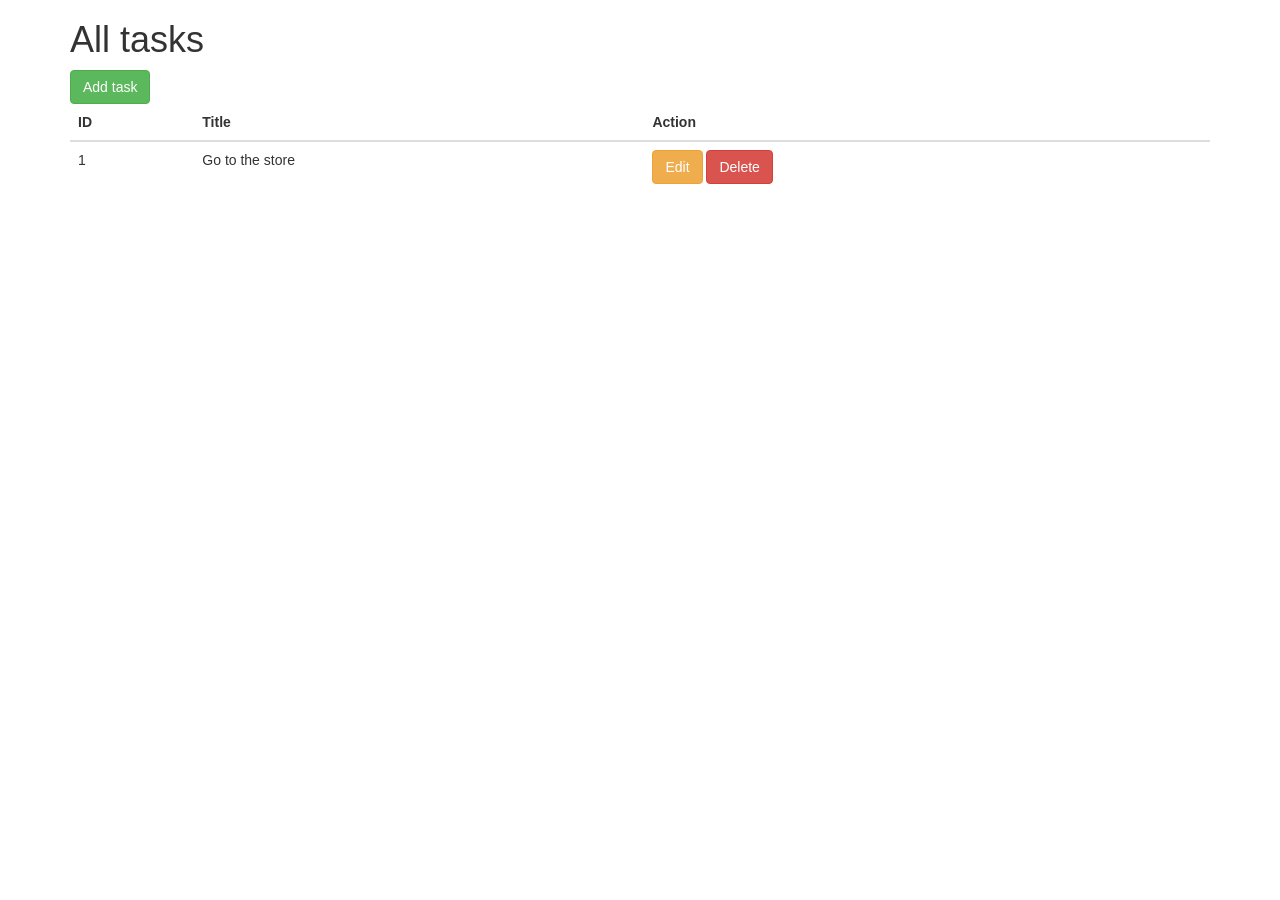
<file: Tasks1/index.html>
<!DOCTYPE html>
<html lang="en">
<head>
    <link rel = "stylesheet" href = "https://stackpath.bootstrapcdn.com/bootstrap/3.3.7/css/bootstrap.min.css">
</head>
<body>
<div class="container">
    <div class="row">
        <div class="col-md-12">
            <h1> All tasks </h1>
             <a href="#" class="btn btn-success"> Add task</a>
            <table class="table">
                <thead>
                    <tr>
                        <th>ID</th>
                        <th>Title</th>
                        <th>Action</th>
                    </tr>
                </thead>
                <tbody>
                    <tr>
                        <td>1</td>
                        <td>Go to the store</td>
                        <td>
                            <a href="#" class="btn btn-warning">
                                Edit
                            </a>
                            <a href="#" class="btn btn-danger">
                                Delete
                            </a>
                        </td>
                    </tr>
                </tbody>
            </table>
        </div>
    </div>
</div>
</body>
</html>
</file>
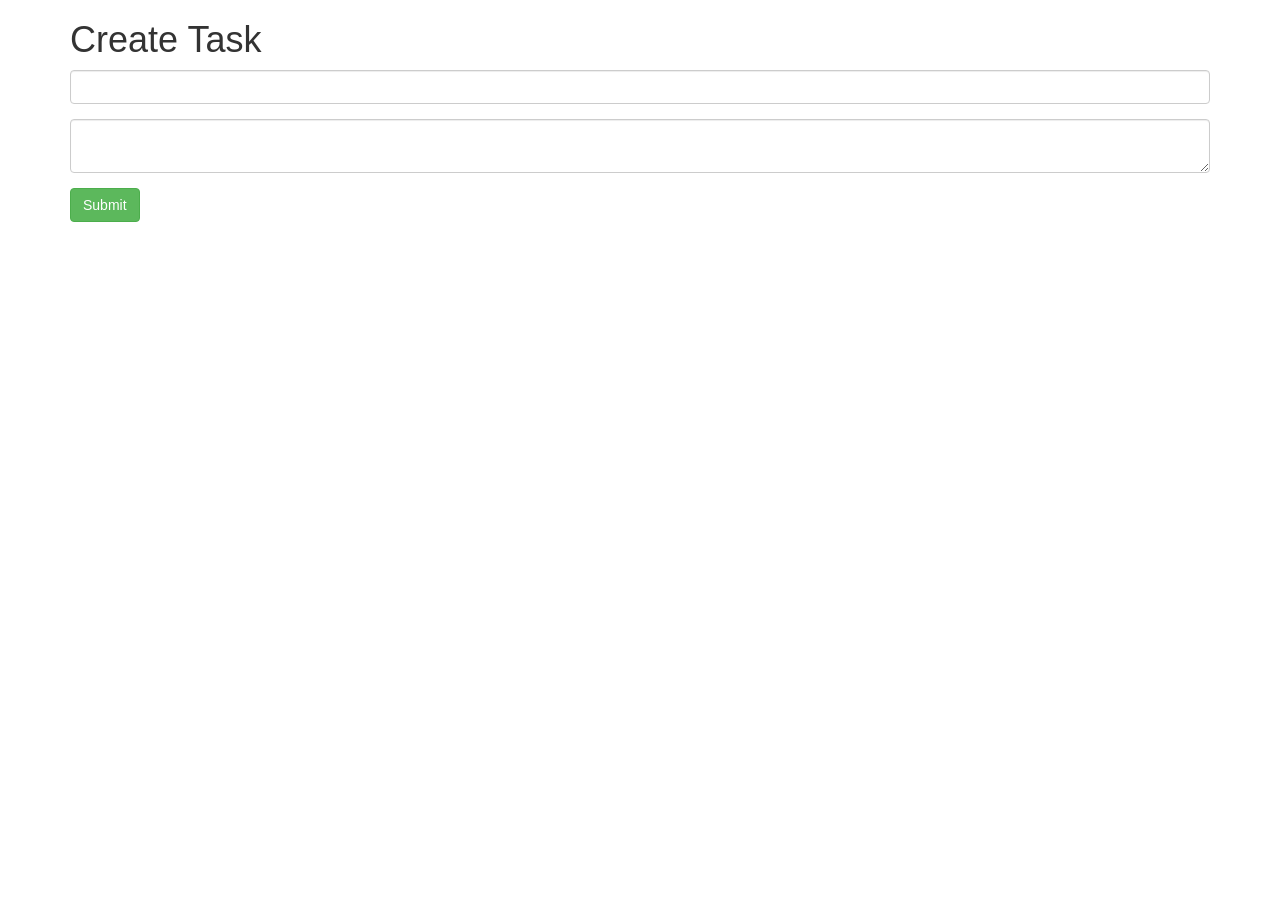
<file: Tasks1/create.html>
<!doctype html>
<html lang="en">
<head>
    <link rel="stylesheet" href="https://stackpath.bootstrapcdn.com/bootstrap/3.3.7/css/bootstrap.min.css">
</head>
<body>
<div class="container">
    <div class="row">
        <div class="col-md-12">
            <h1>Create Task</h1>
            <form action="">

                <div class="form-group">
                    <input type="text" class="form-control" name="title">
                </div>

                <div class="form-group">
                    <textarea name="content" class="form-control"></textarea>
                </div>

                <div class="form-group">
                    <button class="btn btn-success" type="submit">Submit</button>
                </div>
            </form>
        </div>
    </div>
</div>
</body>
</html>
</file>
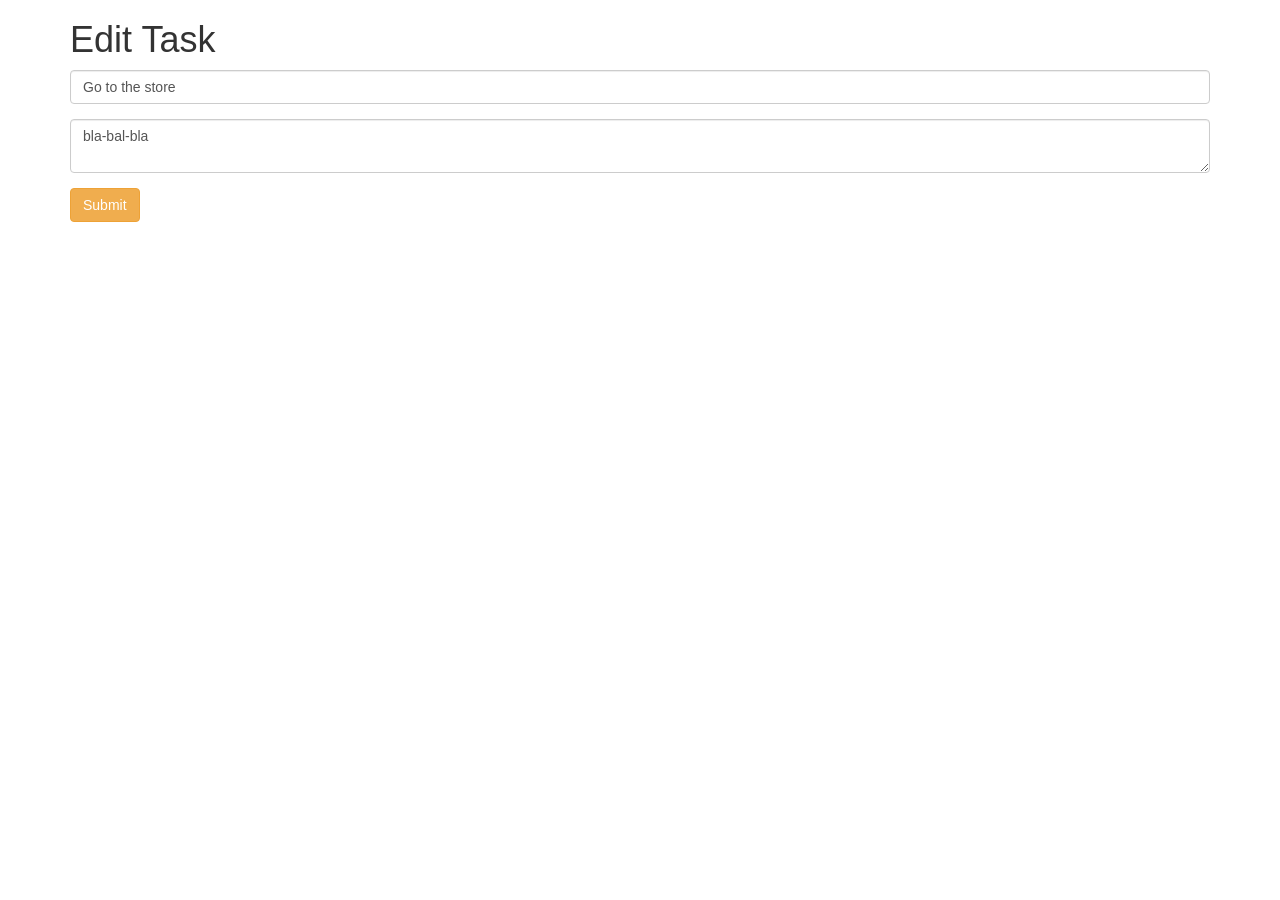
<file: Tasks1/edit.html>
<!doctype html>
<html lang="en">
<head>
    <link rel="stylesheet" href="https://stackpath.bootstrapcdn.com/bootstrap/3.3.7/css/bootstrap.min.css">
</head>
<body>
<div class="container">
    <div class="row">
        <div class="col-md-12">
            <h1>Edit Task</h1>
            <form action="">
                   
                <div class="form-group">
                    <input type="text" class="form-control" value="Go to the store">
                </div>

                <div class="form-group">
                    <textarea name="content" class="form-control">bla-bal-bla</textarea>
                </div>

                <div class="form-group">
                    <button class="btn btn-warning" type="submit">Submit</button>
                </div>
            </form>
        </div>
    </div>
</div>
</body>
</html>
</file>
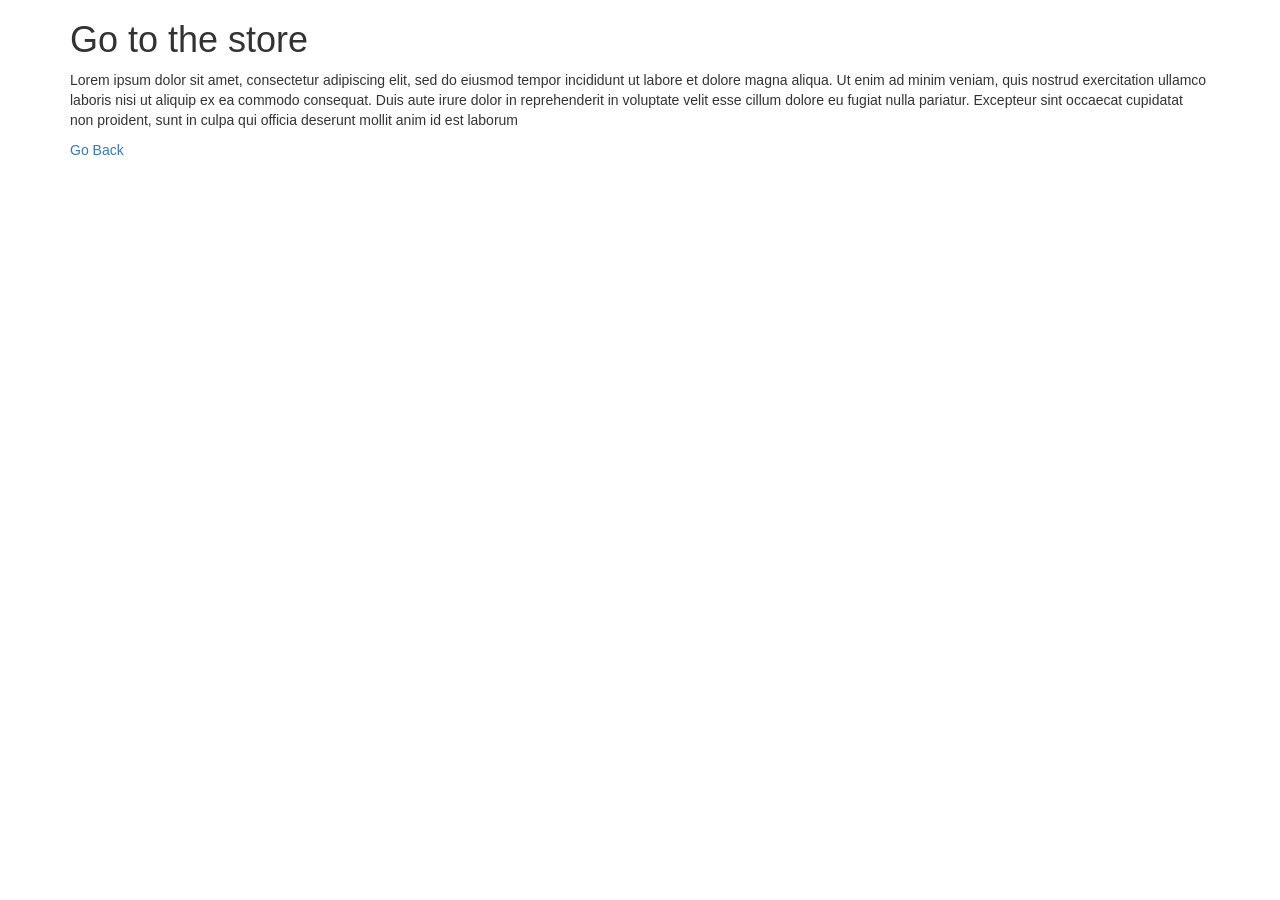
<file: Tasks1/show.html>
<!doctype html>
<html lang="en">
<head>
    <link rel="stylesheet" href="https://stackpath.bootstrapcdn.com/bootstrap/3.3.7/css/bootstrap.min.css">
</head>
<body>
<div class="container">
    <div class="row">
        <div class="col-md-12">
            <h1>Go to the store</h1>
            <p>
                Lorem ipsum dolor sit amet, consectetur adipiscing elit, sed do eiusmod tempor incididunt ut labore et dolore magna aliqua. Ut enim ad minim veniam, quis nostrud exercitation ullamco laboris nisi ut aliquip ex ea commodo consequat. Duis aute irure dolor in reprehenderit in voluptate velit esse cillum dolore eu fugiat nulla pariatur. Excepteur sint occaecat cupidatat non proident, sunt in culpa qui officia deserunt mollit anim id est laborum
            </p>
            <a href="/">Go Back</a>

        </div>
    </div>
</div>
</body>
</html>
</file>
